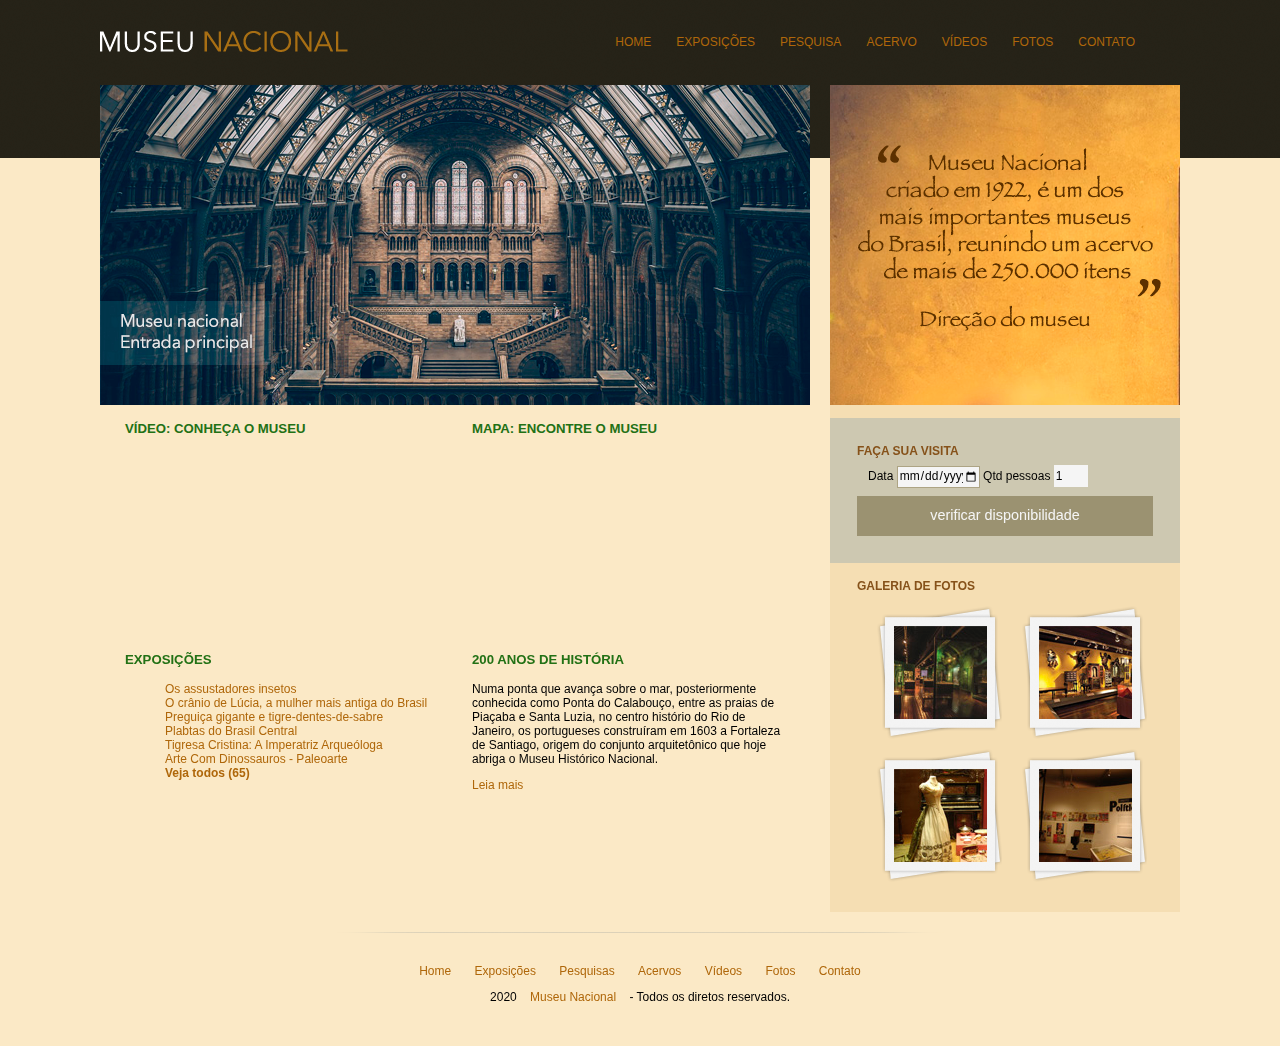
<file: Museu/index.html>
<!DOCTYPE html>
<html lang="en">

<head>
    <meta charset="UTF-8">
    <meta name="viewport" content="width=device-width, initial-scale=1.0">
    <title>Museu Nacional</title>
    <!-- Normalize CSS -->
    <link rel="stylesheet" href="/css/normalize.css">
    <!-- CSS -->
    <link rel="stylesheet" href="style.css">

    <!--[if lt IE 9]>
	<script src="https://cdnjs.cloudflare.com/ajax/libs/html5shiv/3.7.3/html5shiv.min.js" integrity="sha512-UDJtJXfzfsiPPgnI5S1000FPLBHMhvzAMX15I+qG2E2OAzC9P1JzUwJOfnypXiOH7MRPaqzhPbBGDNNj7zBfoA==" crossorigin="anonymous"></script>
    <![endif]-->

</head>

<body>

    <!-- início container -->
    <div id="container">

        <!-- início header -->
        <header id="cabecalho">
            <div id="logo">
                <h1><a href="">Museu Nacional</a></h1>
            </div>

            <!-- início nav -->
            <nav>
                <ul>
                    <li><a href="#">Home</a></li>
                    <li><a href="#">Exposições</a></li>
                    <li><a href="#">Pesquisa</a></li>
                    <li><a href="#">Acervo</a></li>
                    <li><a href="#">Vídeos</a></li>
                    <li><a href="#">Fotos</a></li>
                    <li><a href="#">Contato</a></li>
                </ul>
            </nav>
            <!-- fim nav -->

        </header>
        <!-- fim header -->

        <!-- início principal -->
        <div id="principal">

            <!-- início conteudo -->
            <div id="conteudo">
                <section id="capa">
                    <img src="/img/museu/museu.png" alt="museu">
                </section>


                <!-- início postagens -->
                <section id="postagens">

                    <article id="video">
                        <h3>Vídeo: conheça o museu</h3>
                        <iframe width="310" height="170" src="https://www.youtube.com/embed/RGUYb-hivrc" frameborder="0"
                            allow="accelerometer; autoplay; clipboard-write; encrypted-media; gyroscope; picture-in-picture"
                            allowfullscreen></iframe>
                    </article>

                    <article id="mapa">
                        <h3>Mapa: encontre o museu</h3>

                        <iframe
                            src="https://www.google.com/maps/embed?pb=!1m18!1m12!1m3!1d3675.206445593931!2d-43.22871758443974!3d-22.905755043594063!2m3!1f0!2f0!3f0!3m2!1i1024!2i768!4f13.1!3m3!1m2!1s0x997e58a085b7af%3A0x4d11e9a933d38ce3!2sMuseu%20Nacional%20-%20UFRJ!5e0!3m2!1spt-BR!2sbr!4v1600303926650!5m2!1spt-BR!2sbr"
                            width="310" height="170" frameborder="0" style="border:0;" allowfullscreen=""
                            aria-hidden="false" tabindex="0"></iframe>

                    </article>
                    <!-- fim postagens -->

                    <!-- início exposições -->
                    <article id="exposicoes">

                        <h3>Exposições</h3>

                        <ul class="expo">
                            <li><a href="#">Os assustadores insetos</a></li>
                            <li><a href="#">O crânio de Lúcia, a mulher mais antiga do Brasil</a></li>
                            <li><a href="#">Preguiça gigante e tigre-dentes-de-sabre</a></li>
                            <li><a href="#">Plabtas do Brasil Central</a></li>
                            <li><a href="#">Tigresa Cristina: A Imperatriz Arqueóloga</a></li>
                            <li><a href="#">Arte Com Dinossauros - Paleoarte</a></li>
                            <li><a href="#"><strong>Veja todos (65)</strong></a></li>
                        </ul>

                    </article>
                    <!-- fim exposições -->

                    <!-- início história -->
                    <article id="historia">

                        <h3>200 Anos de história</h3>

                        <p>Numa ponta que avança sobre o mar,
                            posteriormente conhecida como Ponta do
                            Calabouço, entre as praias de Piaçaba e
                            Santa Luzia, no centro histório do Rio de
                            Janeiro, os portugueses construíram em 1603
                            a Fortaleza de Santiago, origem do conjunto
                            arquitetônico que hoje abriga o Museu Histórico
                            Nacional.
                        </p>
                        <a href="#">Leia mais</a>

                    </article>
                    <!-- fim história -->

                </section>
                <!-- fim postagens -->

            </div>
            <!-- fim conteudo -->

        </div>
        <!-- fim principal -->

        <!-- início lateral -->
        <aside>
            <section id="depoimento">
                <img src="/img/museu/depoimento.png" alt="">
            </section>

            <!-- início visita -->
            <section id="visita">
                <h4>Faça sua visita</h4>
                <form>
                    <fieldset>
                        <legend>Selecione uma data</legend>

                        <label for="data">Data</label>
                        <input class="campo" type="date" id="data">

                        <label class="campo" for="qtd">Qtd pessoas</label>
                        <input type="text" id="qtd" value="1">

                    </fieldset>

                    <input class="botao" type="submit" value="verificar disponibilidade">

                </form>

            </section>
            <!-- fim visita -->

            <!-- início galeria -->
            <section class="pastel" id="galeria">
                <h4>Galeria de fotos</h4>

                <a href="">
                    <img src="/img/museu/imagem1.jpg" alt="fundo 1" height="93px" width="93px">
                </a>

                <a href="">
                    <img src="/img/museu/imagem2.jpg" alt="fundo 2" height="93px" width="93px">
                </a>

                <a href="">
                    <img src="/img/museu/imagem3.jpg" alt="fundo 3" height="93px" width="93px">
                </a>

                <a href="">
                    <img src="/img/museu/imagem4.jpg" alt="fundo 4" height="93px" width="93px">
                </a>
            </section>
            <!-- fim galeria -->

        </aside>
        <!-- fim lateral -->
        
        <footer style="clear: both;">
           <p>
               <a href="#">Home</a>
               <a href="#">Exposições</a>
               <a href="#">Pesquisas</a>
               <a href="#">Acervos</a>
               <a href="#">Vídeos</a>
               <a href="#">Fotos</a>
               <a href="#">Contato</a>
           </p>
           <p>
               2020 <a href="#">Museu Nacional</a> - Todos os diretos reservados.
           </p>
        </footer>

    </div>
    <!-- fim container -->

</body>

</html>
</file>
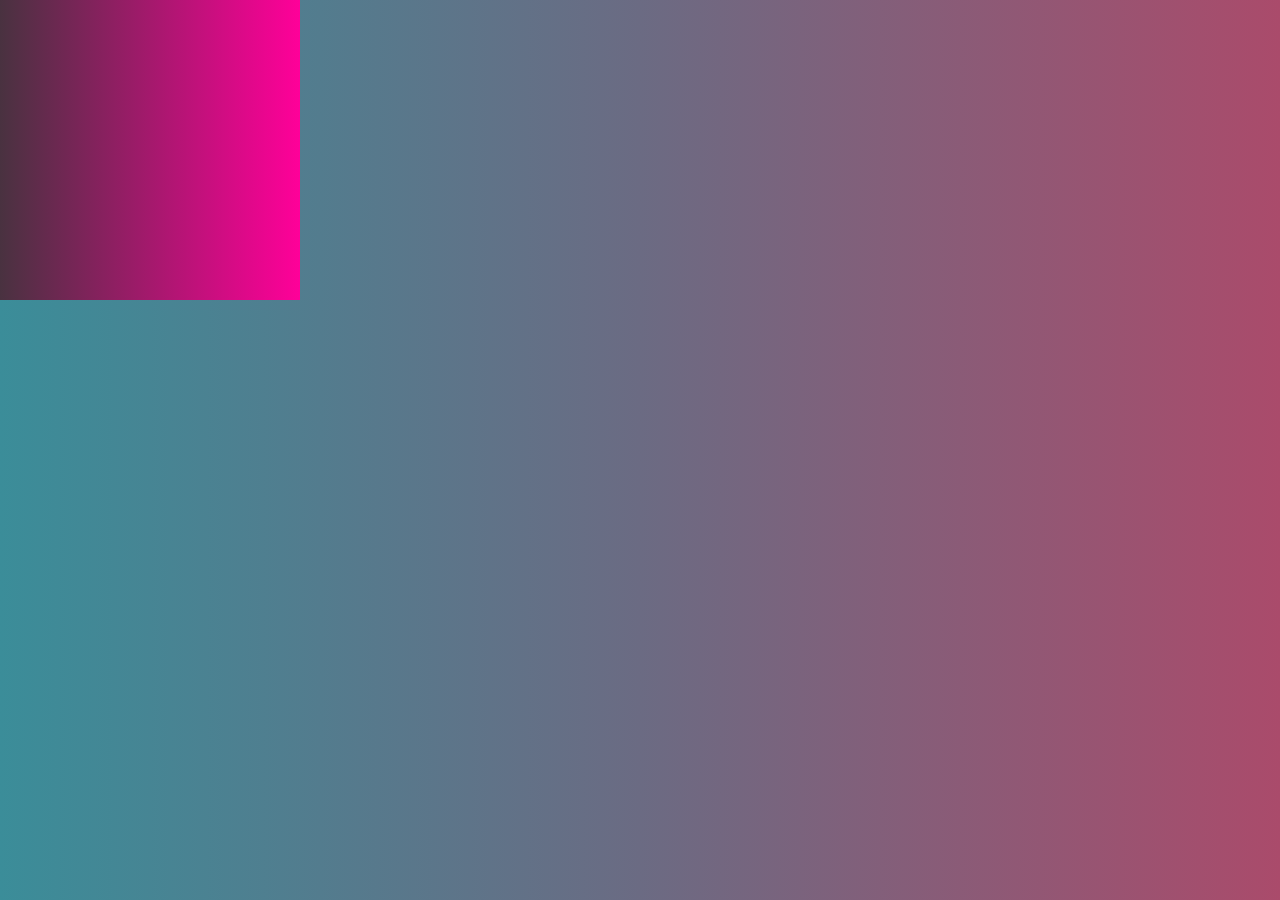
<file: html/animacoes.html>
<!DOCTYPE html>
<html lang="pt-br">

<head>
    <meta charset="UTF-8">
    <title>Sombras</title>
    <link rel="stylesheet" href="/css/normalize.css">
    <link rel="stylesheet" href="/css/animacoes.css">
</head>

<body>

    <div id="caixa"></div>

</body>

</html>
</file>
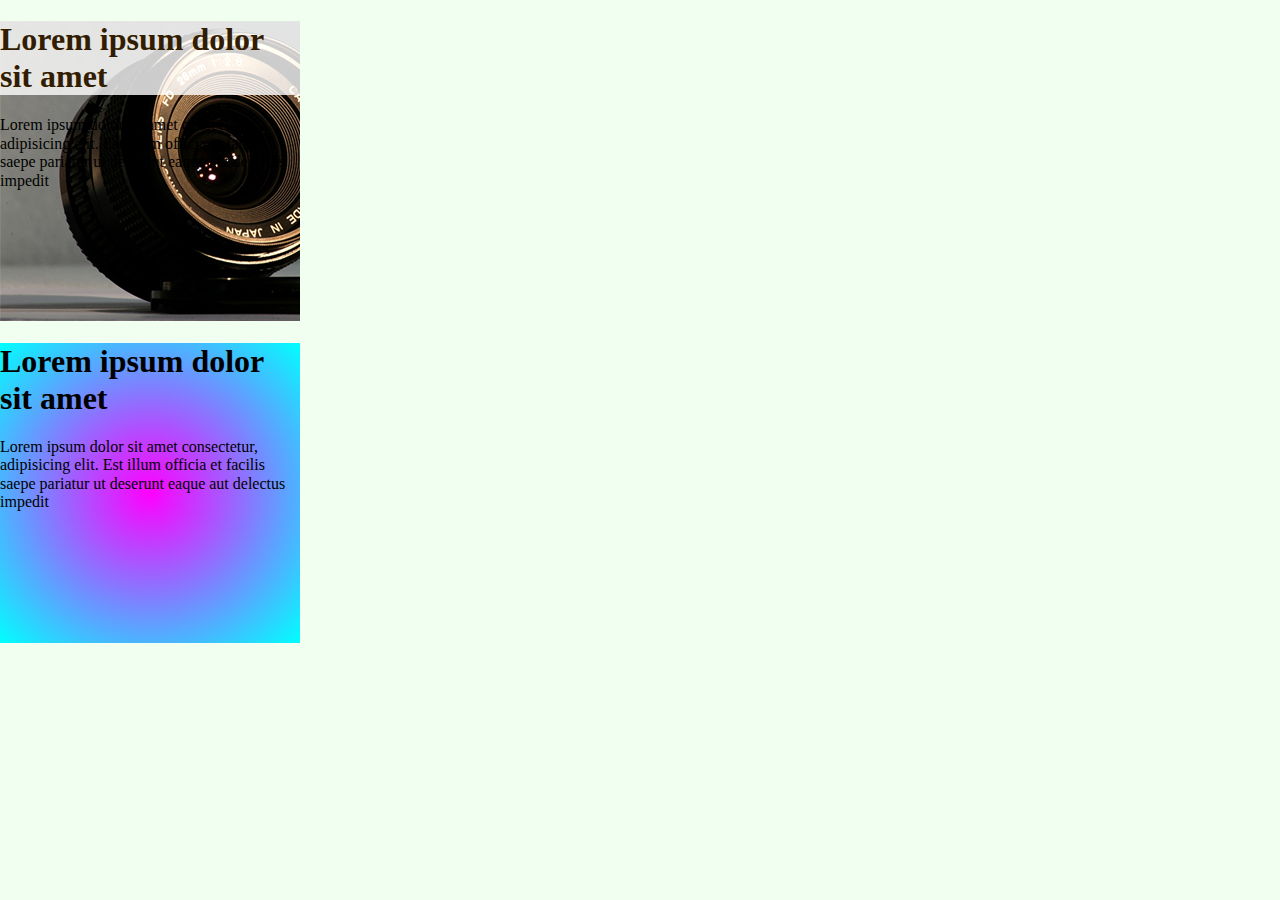
<file: html/degrade.html>
<!DOCTYPE html>
<html lang="pt-br">

<head>
    <meta charset="UTF-8">
    <meta name="viewport" content="width=device-width, initial-scale=1.0">
    <title>Degradê e transparência</title>
    <link rel="stylesheet" href="/css/normalize.css">
    <link rel="stylesheet" href="/css/degrade.css">
</head>

<body>

    <div id="caixa">
        <h1>Lorem ipsum dolor sit amet</h1>
        <p>Lorem ipsum dolor sit amet consectetur, adipisicing elit.
            Est illum officia et facilis saepe pariatur ut deserunt
            eaque aut delectus impedit 
        </p>
    </div>
    <div id="caixa-02">
        <h1>Lorem ipsum dolor sit amet</h1>
        <p>Lorem ipsum dolor sit amet consectetur, adipisicing elit.
            Est illum officia et facilis saepe pariatur ut deserunt
            eaque aut delectus impedit 
        </p>
    </div>

</body>

</html>
</file>
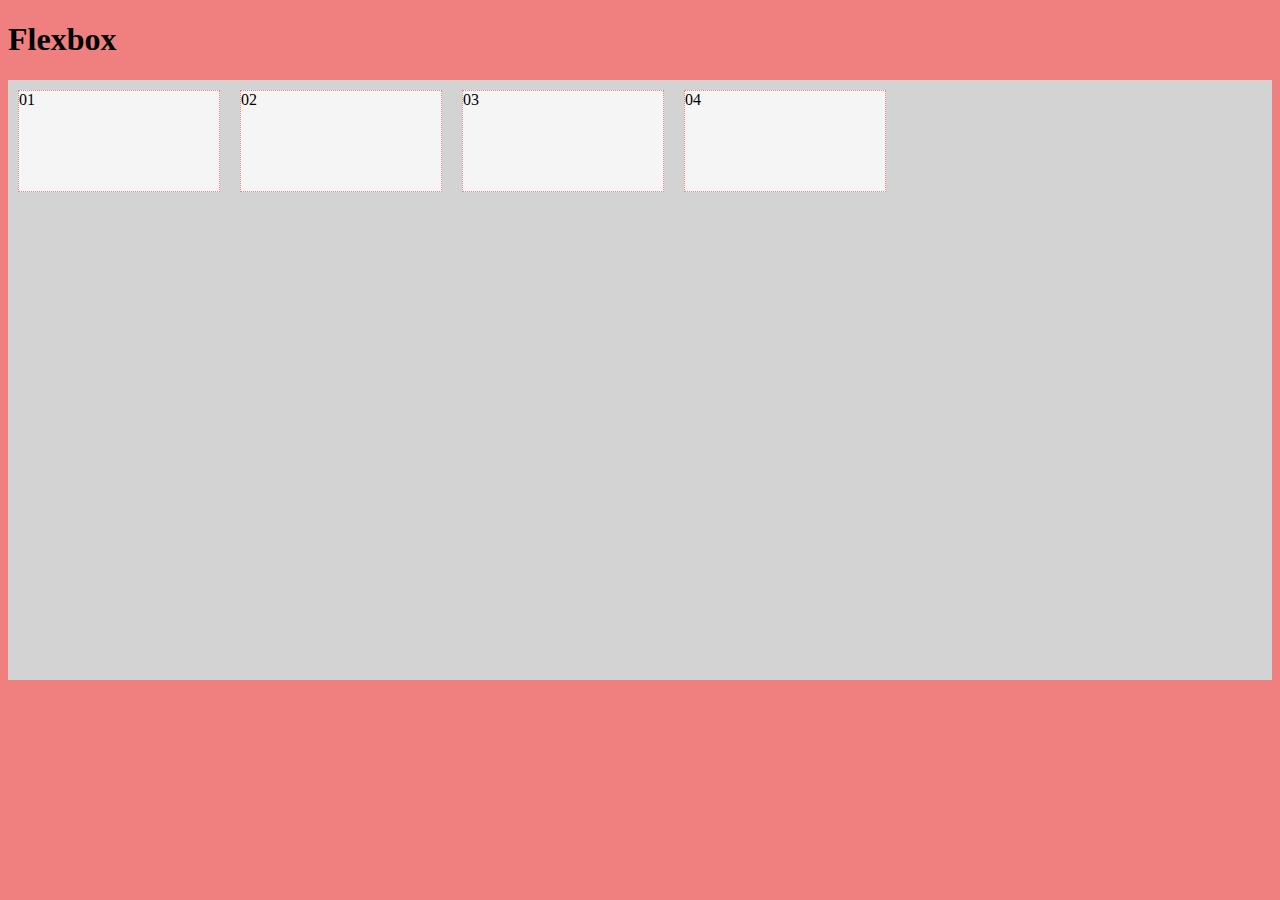
<file: html/flexbox.html>
<!DOCTYPE html>
<html lang="pt-br">

<head>
    <meta charset="UTF-8">
    <meta name="viewport" content="width=device-width, initial-scale=1.0">
    <title>Flexbox</title>
    <link rel="stylesheet" href="/css/flexbox.css">
</head>

<body>

    <h1>Flexbox</h1>
    <div id="conteudo">
        <div class="item item-01">01</div>
        <div class="item item-02">02</div>
        <div class="item item-03">03</div>
        <div class="item">04</div>
    </div>

</body>

</html>
</file>
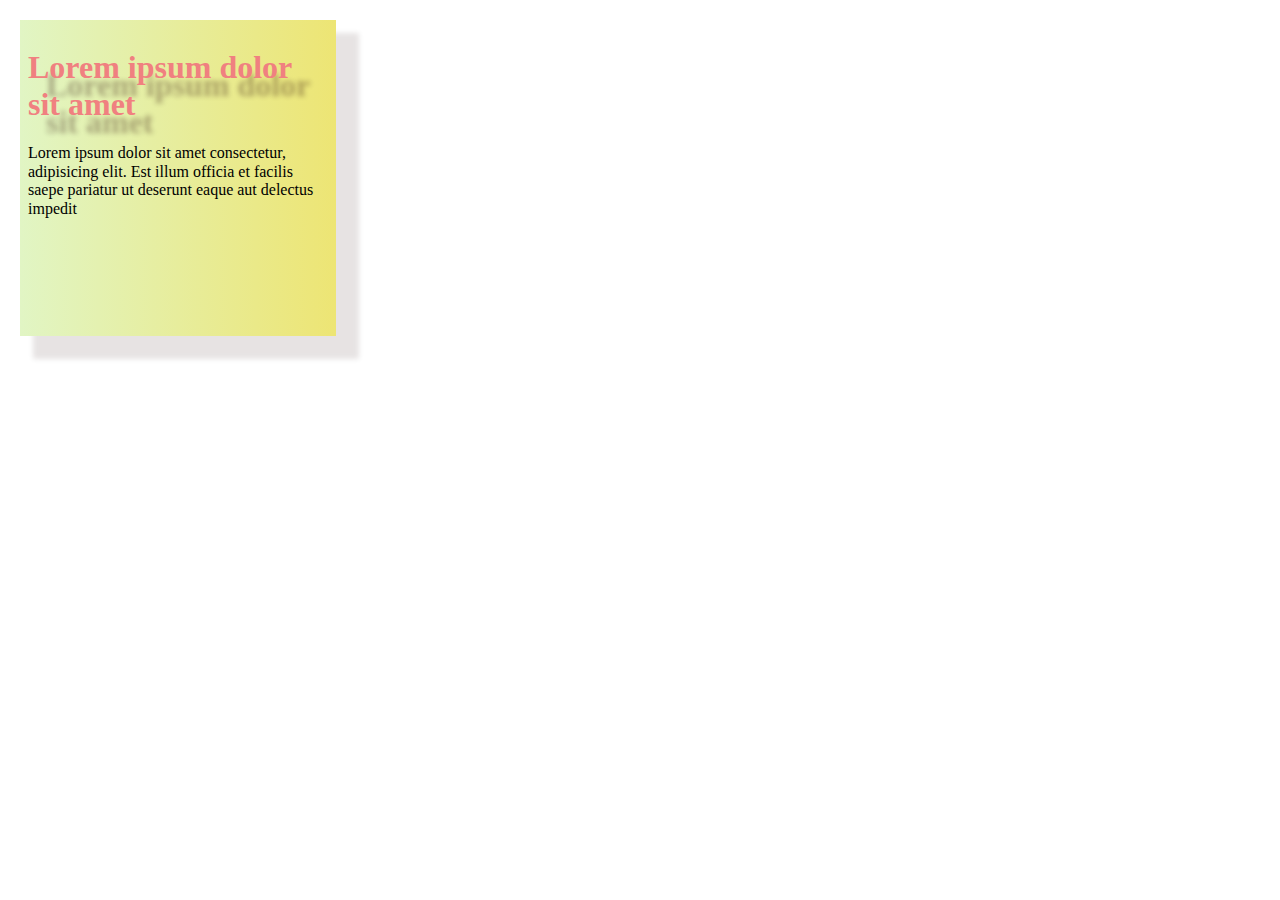
<file: html/sombras.html>
<!DOCTYPE html>
<html lang="pt-br">

<head>
    <meta charset="UTF-8">
    <title>Sombras</title>
    <link rel="stylesheet" href="/css/normalize.css">
    <link rel="stylesheet" href="/css/sombras.css">
</head>

<body>

    <div id="caixa">
        <h1>Lorem ipsum dolor sit amet</h1>
        <p>Lorem ipsum dolor sit amet consectetur, adipisicing elit.
            Est illum officia et facilis saepe pariatur ut deserunt
            eaque aut delectus impedit 
        </p>
    </div>

</body>

</html>
</file>
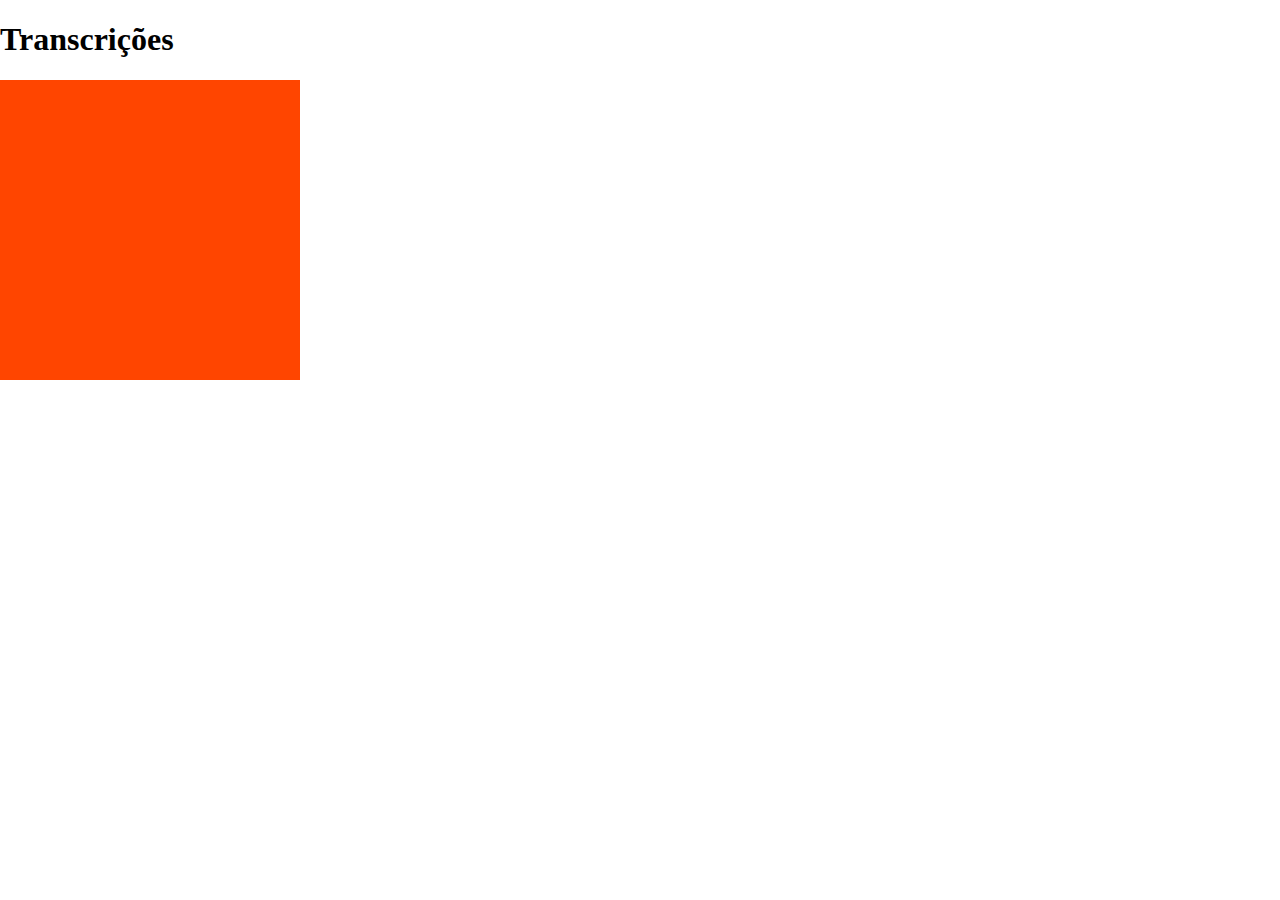
<file: html/transcricoes.html>
<!DOCTYPE html>
<html lang="pt-br">

<head>
    <meta charset="UTF-8">
    <title>Transcrições</title>
    <link rel="stylesheet" href="/css/normalize.css">
    <link rel="stylesheet" href="/css/trancricoes.css">
</head>

<body>

    <h1>Transcrições</h1>

    <div id="caixa">

    </div>

</body>

</html>
</file>
<file: Museu/style.css>
* {
    list-style: none;
    text-decoration: none;
}


/* coisa básica */
body {
    background: rgb(251, 233, 198) url(/img/museu/fundo.png) repeat-x;
    font: 12px "Lucida Grande", "Lucida Sans Unicode", Arial, sans-serif;
}

/* links */

a:link,
a:active,
a:visited {
    color: #af670a;
}

a:hover {
    color: #227115;
}

/* coisa básica */
#container {
    width: 1080px;
    margin: 0 auto;
}

/* Logo */

#logo h1 {
    float: left;
}

#logo a {
    width: 248px;
    height: 21px;
    text-indent: -9000px;
    display: block;
    background: url(/img/museu/logo.png) no-repeat;
}

#cabecalho {
    padding: 15px 0;
    height: 55px;
}

/* navegação */
nav ul {
    margin: 20px;
    float: right;
}

nav ul li {
    float: left;
}

nav ul li a:link {
    display: block;
    margin-right: 25px;
    padding-bottom: 3px;
    text-transform: uppercase;
}

nav ul li a:hover {
    list-style: none;
    text-decoration: none;
    border-bottom: 1px solid #535858;
}

/* principal */
#principal {
    width: 710px;
    float: left;
}

h3 {
    color: #227115;
    font-size: 1.1em;
    margin-bottom: 15px;
    text-transform: uppercase;
}

/* video */

#video {
    float: left;
    width: 310px;
    margin-left: 25px;
}

/* mapa */
#mapa {
    float: left;
    width: 310px;
    margin-left: 37px;
}

/* exposicoes */
#exposicoes {
    float: left;
    width: 310px;
    margin: 15px 0 0 25px;
    margin-bottom: 20px;
}

/* historia */
#historia {
    float: left;
    width: 310px;
    margin-left: 37px;
    margin: 15px 0 0 37px;
    margin-bottom: 20px;
}

/* lateral */
aside {
    width: 350px;
    float: right;
    background: wheat;
    padding-bottom: 30px;
    margin-bottom: 20px;
}

#visita {
    background: #cdc8b1;
    padding: 10px 27px 27px 27px;
    margin-top: 10px;
}

/* galeria */

#galeria {
    padding: 0 27px 0 27px;
}

#galeria a {
    display: block;
    background: url(/img/museu/fundo-foto.png) no-repeat;
    float: left;
    padding: 17px 15px 17px 15px;
    margin: 10px 0 0 20px;
}

#galeria img {
    margin-left: 2px;
    margin-top: 3px;
}

h4 {
    color: #86521a;
    text-transform: uppercase;
    padding-bottom: 3px;
    margin-bottom: 0;
}

/* formulários */

input {
    width: 80px;
    height: 20px;
    background: whitesmoke;
    border: none;
    font-size: 1em;
}

input.campo {
    border: 1px solid #ada484;
}

input#qtd {
    width: 30px;
}

input.botao {
    width: 100%;
    height: 40px;
    background: #9b9271;
    color: whitesmoke;
    font-size: 1.2em;
}

input.botao:hover {
    cursor: pointer;
    color: wheat;
    background: #7e765b;
}

fieldset {
    border: none;
}

legend {
    display: none;
}

/* rodapé */

footer{
    padding: 20px 0 30px 0;
    text-align: center;
    background: url(/img/museu/fundo-rodape.png) no-repeat top;
}

footer>p a{
    padding: 2px 10px;
}
</file>
<file: css/animacoes.css>
body {
    background: #aa4b6b;
    /* fallback for old browsers */
    background: -webkit-linear-gradient(to right, #3b8d99, #6b6b83, #aa4b6b);
    /* Chrome 10-25, Safari 5.1-6 */
    background: linear-gradient(to right, #3b8d99, #6b6b83, #aa4b6b);
    /* W3C, IE 10+/ Edge, Firefox 16+, Chrome 26+, Opera 12+, Safari 7+ */

}

/* animações */

@keyframes neuromancer {

    /* estado inicial */
    from {
        top: 0;
        left: 0;
        background: #FF0099;
        /* fallback for old browsers */
        background: -webkit-linear-gradient(to right, #493240, #FF0099);
        /* Chrome 10-25, Safari 5.1-6 */
        background: linear-gradient(to right, #493240, #FF0099);
        /* W3C, IE 10+/ Edge, Firefox 16+, Chrome 26+, Opera 12+, Safari 7+ */
    }

    /* estado final */
    to {
        top: 200px;
        left: 200px;
        background: #f953c6;
        /* fallback for old browsers */
        background: -webkit-linear-gradient(to right, #b91d73, #f953c6);
        /* Chrome 10-25, Safari 5.1-6 */
        background: linear-gradient(to right, #b91d73, #f953c6);
        /* W3C, IE 10+/ Edge, Firefox 16+, Chrome 26+, Opera 12+, Safari 7+ */
        border-radius: 300px;
    }
}

@-webkit-keyframes neuromancer {

    /* estado inicial */
    from {
        top: 0;
        left: 0;
        background: #FF0099;
        /* fallback for old browsers */
        background: -webkit-linear-gradient(to right, #493240, #FF0099);
        /* Chrome 10-25, Safari 5.1-6 */
        background: linear-gradient(to right, #493240, #FF0099);
        /* W3C, IE 10+/ Edge, Firefox 16+, Chrome 26+, Opera 12+, Safari 7+ */
    }

    /* estado final */
    to {
        top: 200px;
        left: 200px;
        background: #f953c6;
        /* fallback for old browsers */
        background: -webkit-linear-gradient(to right, #b91d73, #f953c6);
        /* Chrome 10-25, Safari 5.1-6 */
        background: linear-gradient(to right, #b91d73, #f953c6);
        /* W3C, IE 10+/ Edge, Firefox 16+, Chrome 26+, Opera 12+, Safari 7+ */
        border-radius: 300px;
    }
}

@-moz-keyframes neuromancer {

    /* estado inicial */
    from {
        top: 0;
        left: 0;
        background: #FF0099;
        /* fallback for old browsers */
        background: -webkit-linear-gradient(to right, #493240, #FF0099);
        /* Chrome 10-25, Safari 5.1-6 */
        background: linear-gradient(to right, #493240, #FF0099);
        /* W3C, IE 10+/ Edge, Firefox 16+, Chrome 26+, Opera 12+, Safari 7+ */
    }

    /* estado final */
    to {
        top: 200px;
        left: 200px;
        background: #f953c6;
        /* fallback for old browsers */
        background: -webkit-linear-gradient(to right, #b91d73, #f953c6);
        /* Chrome 10-25, Safari 5.1-6 */
        background: linear-gradient(to right, #b91d73, #f953c6);
        /* W3C, IE 10+/ Edge, Firefox 16+, Chrome 26+, Opera 12+, Safari 7+ */
        border-radius: 300px;
    }
}

@-o-keyframes neuromancer {

    /* estado inicial */
    from {
        top: 0;
        left: 0;
        background: #FF0099;
        /* fallback for old browsers */
        background: -webkit-linear-gradient(to right, #493240, #FF0099);
        /* Chrome 10-25, Safari 5.1-6 */
        background: linear-gradient(to right, #493240, #FF0099);
        /* W3C, IE 10+/ Edge, Firefox 16+, Chrome 26+, Opera 12+, Safari 7+ */
    }

    /* estado final */
    to {
        top: 200px;
        left: 200px;
        background: #f953c6;
        /* fallback for old browsers */
        background: -webkit-linear-gradient(to right, #b91d73, #f953c6);
        /* Chrome 10-25, Safari 5.1-6 */
        background: linear-gradient(to right, #b91d73, #f953c6);
        /* W3C, IE 10+/ Edge, Firefox 16+, Chrome 26+, Opera 12+, Safari 7+ */
        border-radius: 300px;
    }
}

#caixa {
    width: 300px;
    height: 300px;
    background: #FF0099;
    position: relative;
    /* fallback for old browsers */
    background: -webkit-linear-gradient(to right, #493240, #FF0099);
    /* Chrome 10-25, Safari 5.1-6 */
    background: linear-gradient(to right, #493240, #FF0099);
    /* W3C, IE 10+/ Edge, Firefox 16+, Chrome 26+, Opera 12+, Safari 7+ */
    animation: neuromancer 5s 2s infinite alternate;
    -webkit-animation: neuromancer 5s 2s infinite alternate;
    -moz-animation: neuromancer 5s 2s infinite alternate;
    -o-animation: neuromancer 5s 2s infinite alternate;
    /* vontar para o estado inicial 
    animation-direction: alternate;*/


}
</file>
<file: css/degrade.css>
body {
    background: honeydew;
}

#caixa {
    width: 300px;
    height: 300px;
    background: url("/img/camera.png");
}

#caixa h1 {
    background: rgb(255, 255, 255, .8);
    color: rgb(51, 29, 0);
}

#caixa-02 {
    width: 300px;
    height: 300px;
    /* background: linear-gradient( whitesmoke, rgb(212, 128, 72), rgb(72, 172, 212)); */
    background: radial-gradient( magenta, cyan);
}
</file>
<file: css/flexbox.css>
* {
    text-decoration: none;
    list-style: none;
}

body {
    background: lightcoral;
}

#conteudo {
    height: 600px;
    background: lightgray;
    display: flex;
    /* row | row-reverse | column | column-reverse  */
    /* flex-direction: row; */
    /* nowrap | wrap | wrap-reverse  */
    /* nowrap faz os itens se apertarem pra caber  */
    /* flex-wrap: nowrap; */
    /* flex-start | flex-end | center | space-between | space-around  */
    /* justify-content: space-around;  */
    /* stretch | center| flex-start | flex-end | baseline  */
    /* align-items: baseline; */
}


.item {
    width: 200px;
    height: 100px;
    background: whitesmoke;
    border: 1px dotted lightcoral;
    margin: 10px;

}



.item-01 {
    /* flex-grow:; Define a proporção que um item cresce */
    flex-grow: 0;
    /* flex-shrink define o máximo de encolhimento de um item */
    flex-shrink: 1;
    /* define o tamanho inicial do flex-item */
    flex-basis: 1;
}

.item-02 {
    /* flex-grow:; Define a proporção que um item cresce */
    flex-grow: 0;
    /* flex-shrink define o máximo de encolhimento de um item */
    flex-shrink: 3;
     /* define o tamanho inicial do flex-item */
    flex-basis: 1;
}

.item-03 {
    /* flex-grow:; Define a proporção que um item cresce */
    flex-grow: 0;
    /* flex-shrink define o máximo de encolhimento de um item */
    flex-shrink: 5;
     /* define o tamanho inicial do flex-item */
    flex-basis: 1;
}


/* define o tamanho máximo de encolhimento do item */

/* todos tem o valor 0, então valor negativo é primeiro */

/* .ordem-01 { 
    order: 1;
}

.ordem-02 {
    order: 2;
}

.ordem-03 {
    order: 3;
}

.ordem-04 {
    order: 4;
}

.ordem{
    order: -1;
}

#conteudo-02 {
    display: flex;
}
*/
</file>
<file: css/sombras.css>
#caixa {
    width: 300px;
    height: 300px;
    padding: 8px;
    margin: 20px;
    background: #EDE574;
    background: -webkit-linear-gradient(to right, #E1F5C4, #EDE574);
    background: linear-gradient(to right, #E1F5C4, #EDE574);
    /* quarto valor é o espalhamento da sombra */
    box-shadow: 18px 18px 5px 5px rgba(34, 1, 1, 0.11);  
}

#caixa h1 {
    color: lightcoral;
    /* terceiro valor é blur */
    text-shadow: 18px 18px 5px rgba(34, 1, 1, 0.308);
}
</file>
<file: css/trancricoes.css>
#caixa {
    width: 300px;
    height: 300px;
    background: orangered;
}

#caixa:hover {
    width: 350px;
    background: orange;
    /* transition: background 3s, width 3s; */
    transition: all 3s;
    -webkit-transition: all 3s;
    -moz-transition: all 3s;
    -o-transition: all 3s;
}
</file>
